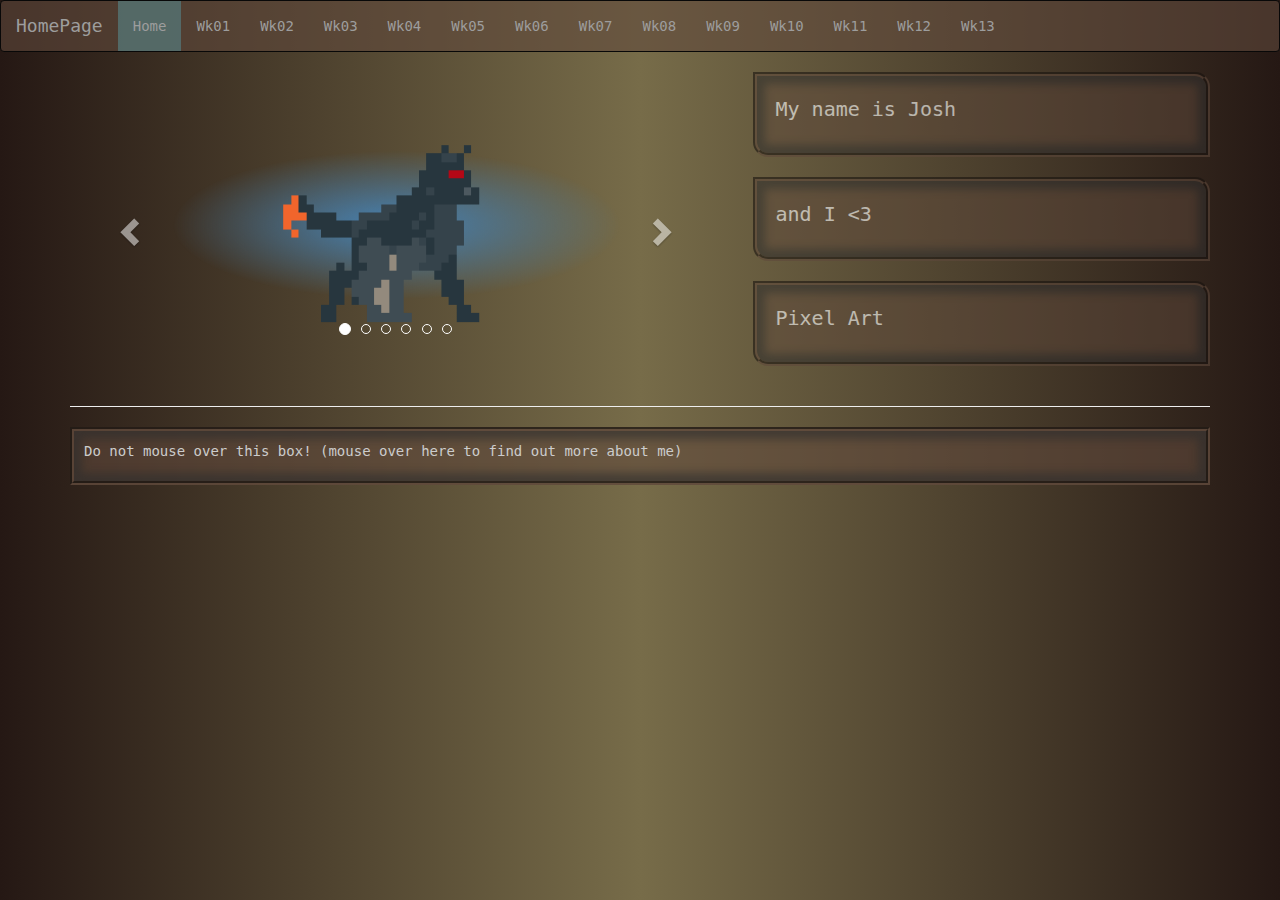
<file: web/index.html>
<!DOCTYPE html>
<html>
<head>
    <link rel="stylesheet" type="text/css" href="313style.css">
    <link rel="stylesheet" href="https://maxcdn.bootstrapcdn.com/bootstrap/3.3.7/css/bootstrap.min.css">
    <script type="text/javascript" src="313js.js"></script>
    <script src="https://ajax.googleapis.com/ajax/libs/jquery/3.1.1/jquery.min.js"></script>
    <script src="https://maxcdn.bootstrapcdn.com/bootstrap/3.3.7/js/bootstrap.min.js"></script>
</head>
    
<body id="body">
    <nav class="navbar navbar-inverse" id="nav">
      <div class="container-fluid">
        <div class="navbar-header">
          <button type="button" class="navbar-toggle" data-toggle="collapse" data-target="#myNavbar">
            <span class="icon-bar"></span>
            <span class="icon-bar"></span>
            <span class="icon-bar"></span>                        
          </button>
          <a class="navbar-brand" href="#" onclick="reset()" title="Mode: Professional" id="homepage">HomePage</a>
        </div>
        <div class="collapse navbar-collapse" id="myNavbar">
          <ul class="nav navbar-nav">
            <li id="active"><a href="#">Home</a></li>
            <li><a href="as01.html">Wk01</a></li>
            <li><a href="#">Wk02</a></li>
            <li><a href="#">Wk03</a></li>
            <li><a href="#">Wk04</a></li>
            <li><a href="#">Wk05</a></li>
            <li><a href="#">Wk06</a></li>
            <li><a href="#">Wk07</a></li>
            <li><a href="#">Wk08</a></li>
            <li><a href="#">Wk09</a></li>
            <li><a href="#">Wk10</a></li>
            <li><a href="#">Wk11</a></li>
            <li><a href="#">Wk12</a></li>
            <li><a href="#">Wk13</a></li>
          </ul>
        </div>
      </div>
    </nav>  

<h3 id="awoken"></h3>

<div id="beast">
    <div class="container">
    <div class="row">
      <div class="col-sm-7">
        <div id="myCarousel" class="carousel slide" data-ride="carousel">
          <!-- Indicators -->
          <ol class="carousel-indicators">
            <li data-target="#myCarousel" data-slide-to="0" class="active"></li>
            <li data-target="#myCarousel" data-slide-to="1"></li>
            <li data-target="#myCarousel" data-slide-to="2"></li>
            <li data-target="#myCarousel" data-slide-to="3"></li>
            <li data-target="#myCarousel" data-slide-to="4"></li>
            <li data-target="#myCarousel" data-slide-to="5"></li>
          </ol>

          <!-- Wrapper for slides -->
          <div class="carousel-inner" role="listbox" id="inner">
            <div class="item active" id="img">
              <img src="hound.gif" alt="Image" id="crop">
            </div>

            <div class="item" id="img">                
              <img src="ghoul.gif" alt="Image" id="crop">
            </div>

            <div class="item" id="img">
              <img src="wizard.gif" alt="Image" id="crop">
            </div>

            <div class="item" id="img">
              <img src="creeper.gif" alt="Image" id="crop">
            </div>

            <div class="item" id="img">
              <img src="orc.gif" alt="Image" id="crop">
            </div>

            <div class="item" id="img">
              <img src="golem.gif" alt="Image" id="crop">
            </div>
          </div>

          <!-- Left and right controls -->
          <a id="show" class="left carousel-control" href="#myCarousel" role="button" data-slide="prev">
            <span class="glyphicon glyphicon-chevron-left" aria-hidden="true"></span>
            <span class="sr-only">Previous</span>
          </a>
          <a id="show" class="right carousel-control" href="#myCarousel" role="button" data-slide="next">
            <span class="glyphicon glyphicon-chevron-right" aria-hidden="true"></span>
            <span class="sr-only">Next</span>
          </a>
        </div>
      </div>

      <div class="col-sm-5" id="paper">
        <div class="well" id="well">
          <p>My name is Josh</p>
        </div>
        <div class="well" id="well">
           <p>and I <3</p>
        </div>
        <div class="well" id="well">
           <p>Pixel Art</p>
        </div>
      </div>
    </div>
    <hr>

<footer onmouseover="changeBackground()">
    <p id="hidden">Do not mouse over this box! (mouse over here to find out more about me)</p>
    <div id="showtext">
        <p>Dear Collaborator,</p>
        <p>Hello, my name is Josh. I am your host for this website.</p>
        <p>This is a place where we can all collaborate and show off our pixel art!</p>
        <p id="prof">PS. click the Hompage button to go back to professional mode</p>
    </div>
</footer>
    </div>

</body>
</html>
</file>
<file: web/313style.css>
#myCarousel {
    border: 10px groove rgba(96, 74, 60,0.0);
    border-bottom-left-radius: 45px;
    border-top-right-radius: 45px; 
    background-color:#938a7c;
    height: 22em;
    overflow: hidden;
    background: rgba(147, 138, 124, 0.0);
}

#inner{
    border-bottom-left-radius: 45px;
    border-top-right-radius: 45px; 

}

#img{
    border-bottom-left-radius: 45px;
    border-top-right-radius: 45px; 
}

img{

}

#crop{
    border-bottom-left-radius: 70px;
    border-top-right-radius: 100px;
    height:15em;
    align-content: center;
    margin-top: 6%;
    background: radial-gradient(steelblue,rgba(0,0,0,0),rgba(0,0,0,0));

}

#body{
    background: linear-gradient(to right, rgb(37,24,20), rgb(119,108,73), rgb(37,24,20));
    background-size:cover;
    font-family:monospace;
}

#well{
    border: 0px;
    box-shadow: 0 0 8px 8px rgba(45, 45, 45,0.9) inset;
    border-radius: 0px;
    border-bottom-left-radius: 15px;
    border-top-right-radius: 15px;
    font-size: 20px;
    background: rgba(96, 74, 60, 0.8);
    opacity: 0.6;
    border: 4px groove rgba(96, 74, 60, 0.8);
}

.well p {
    color:#000;
    opacity: 1;
    color:#fff;
}

footer{
    padding:  10px 10px 10px 10px;
    color:#ccc;
    background: rgba(96, 74, 60, 0.6);
    align-content: center;
    box-shadow: 0 0 8px 8px rgba(45, 45, 45,0.6) inset;
    border: 4px groove rgba(96, 74, 60, 0.6);
}

#show{
    background: rgba(0, 0, 0, 0.0);
}

#nav{

    background: rgba(96, 74, 60, 0.6);
}

#active{
    background: rgba(84, 110, 109, 0.9);
}

#showtext{
    display: none;
}

#awoken{
    color:beige;
    font-size: 50px;
    text-align: center;
}
</file>
